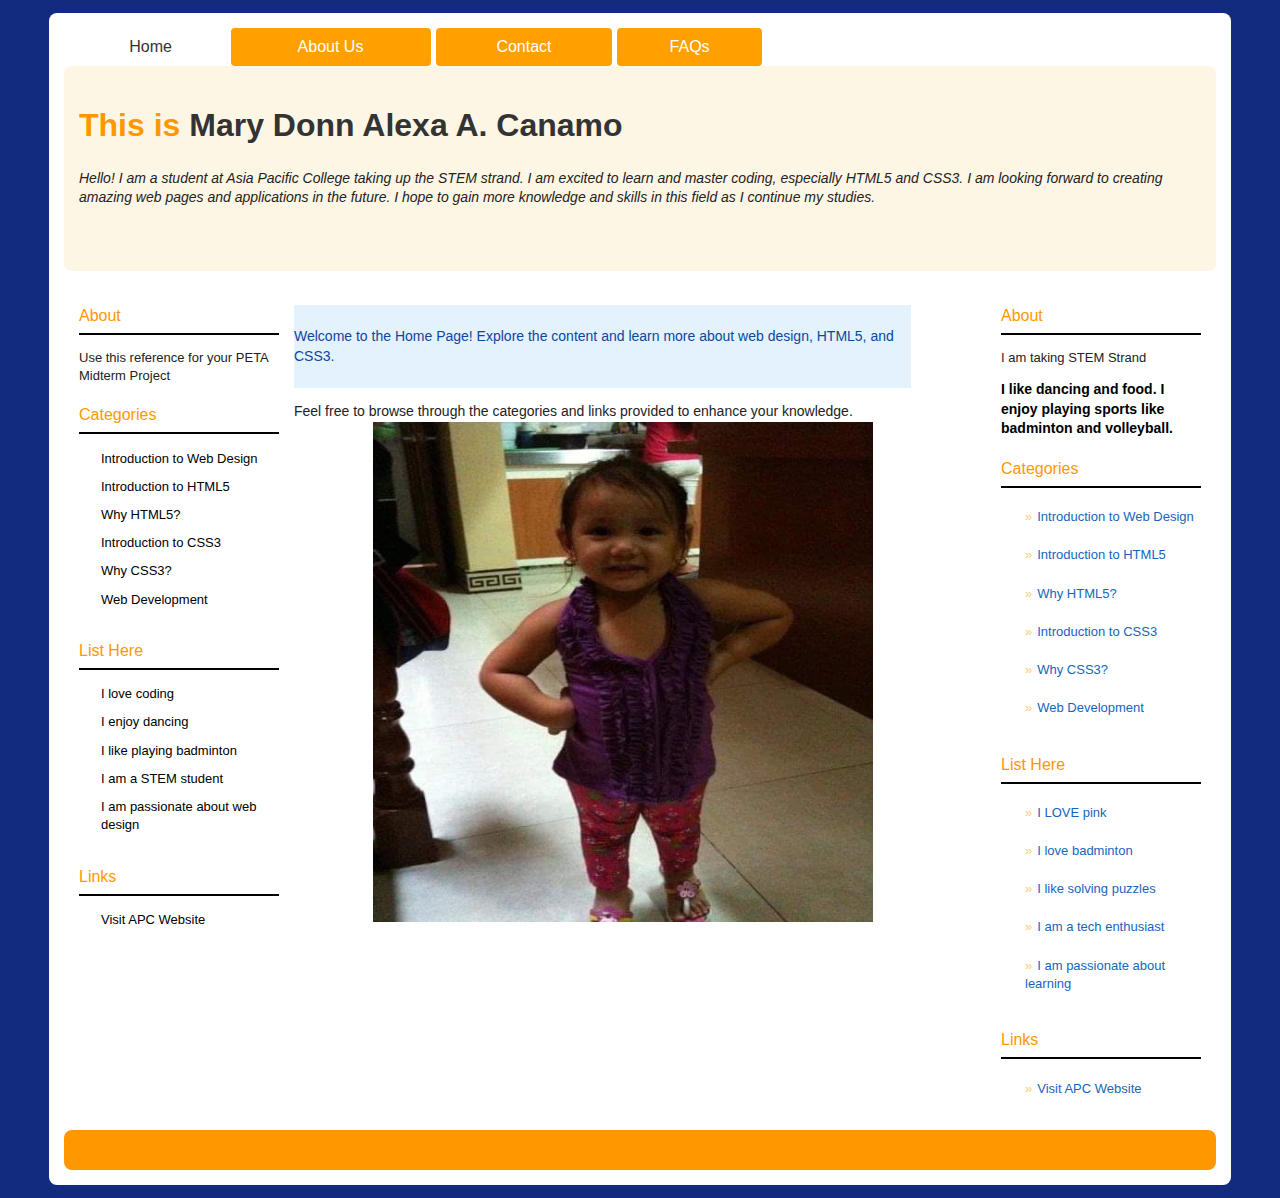
<file: index.html>
<!DOCTYPE html>
<html lang="en">
<head>
    <meta charset="UTF-8">
    <meta http-equiv="X-UA-Compatible" content="IE=edge">
    <meta name="viewport" content="width=device-width, initial-scale=1.0">
    <title>Home</title>
    <link rel="stylesheet" href="style.css"></link>
</head>
<body>
<!--start wrapper ADDED-->

<div id="wrapper">
<!--start body-->

<div id="body">
<!--start header/banner-->
<!--Menu-->
<!--End of Menu-->
<ul id="topnav">
    <li><a class="active">Home</a></li>
    <li><a href="about.html">About Us</a></li>
    <li><a href="contact.html">Contact</a></li>
    <li><a href="faqs.html">FAQs</a></li>
</ul>
<div id="banner">
    <h1>This is <em>Mary Donn Alexa A. Canamo</em></h1>
    <p><em>  Hello! I am a student at Asia Pacific College taking up the STEM strand. I am excited to learn and master coding, especially HTML5 and CSS3. I am looking forward to creating amazing web pages and applications in the future. I hope to gain more knowledge and skills in this field as I continue my studies.
    </em></p>
 
</div>
<!--end of header/banner-->
    <!--Start of Sidebar-->
    <div id="sidebar">
        <h2>About</h2>
        <p>I am taking STEM Strand</p>
        <h1>I like dancing and food. I enjoy playing sports like badminton and volleyball.</h1>
        <h2>Categories</h2>
        <ul>
            <li><a href="Paste the link here">Introduction to Web Design</a></li>
            <li><a href="#">Introduction to HTML5</a></li>
            <li><a href="#">Why HTML5?</a></li>
            <li><a href="#">Introduction to CSS3</a></li>
            <li><a href="#">Why CSS3?</a></li>
            <li><a href="#">Web Development</a></li>
        </ul>
        <h2>List Here</h2>
        <ul>
            <li><a href="#">I LOVE pink</a></li>
            <li><a href="#">I love badminton</a></li>
            <li><a href="#">I like solving puzzles</a></li>
            <li><a href="#">I am a tech enthusiast</a></li>
            <li><a href="#">I am passionate about learning</a></li>
        </ul>
        <h2>Links</h2>
        <ul>
            <li><a href="#">Visit APC Website</a></li>
        </ul>
    </div>
    <div id="sidebar-left">
        <h2>About</h2>
        <p>Use this reference for your PETA Midterm Project</p>
        <h2>Categories</h2>
        <ul>
            <li><a href="#">Introduction to Web Design</a></li>
            <li><a href="#">Introduction to HTML5</a></li>
            <li><a href="#">Why HTML5?</a></li>
            <li><a href="#">Introduction to CSS3</a></li>
            <li><a href="#">Why CSS3?</a></li>
            <li><a href="#">Web Development</a></li>
        </ul>
        <h2>List Here</h2>
        <ul>
            <li><a href="#">I love coding</a></li>
            <li><a href="#">I enjoy dancing</a></li>
            <li><a href="#">I like playing badminton</a></li>
            <li><a href="#">I am a STEM student</a></li>
            <li><a href="#">I am passionate about web design</a></li>
        </ul>
        <h2>Links</h2>
        <ul>
            <li><a href="#">Visit APC Website</a></li>
        </ul>
    </div>
    
    <!--end of Sidebar-->
    <!--Start of Container-->
    <div id="container">
        <!--start of content-->
        <div id="content">
            <!--start of item-->
            <div class="item">
                <h1></h1>
                <p></p>              
                <blockquote><p>Welcome to the Home Page! Explore the content and learn more about web design, HTML5, and CSS3.</p></blockquote>
            </div>
            <!--Another list of Item-->
            <div class="item">
                Feel free to browse through the categories and links provided to enhance your knowledge.
            </div>
            <div class="item">
                <div style="text-align: center;">
                    <img src="home.JPG" alt="Image" width="500" height="500">
                </div>
            </div>
            <!--End of List of Item-->
            <!--end of item-->
        </div>
        <!--end of content-->
    </div>
    <!--End of Container-->
</div>
<!--End of Body-->
<!--Start of Footer-->
<div id="footer">
    <p></p>
</div>
<!--End of Footer-->
</div>
<!--End of Wrapper-->
</body>
</html>
</file>
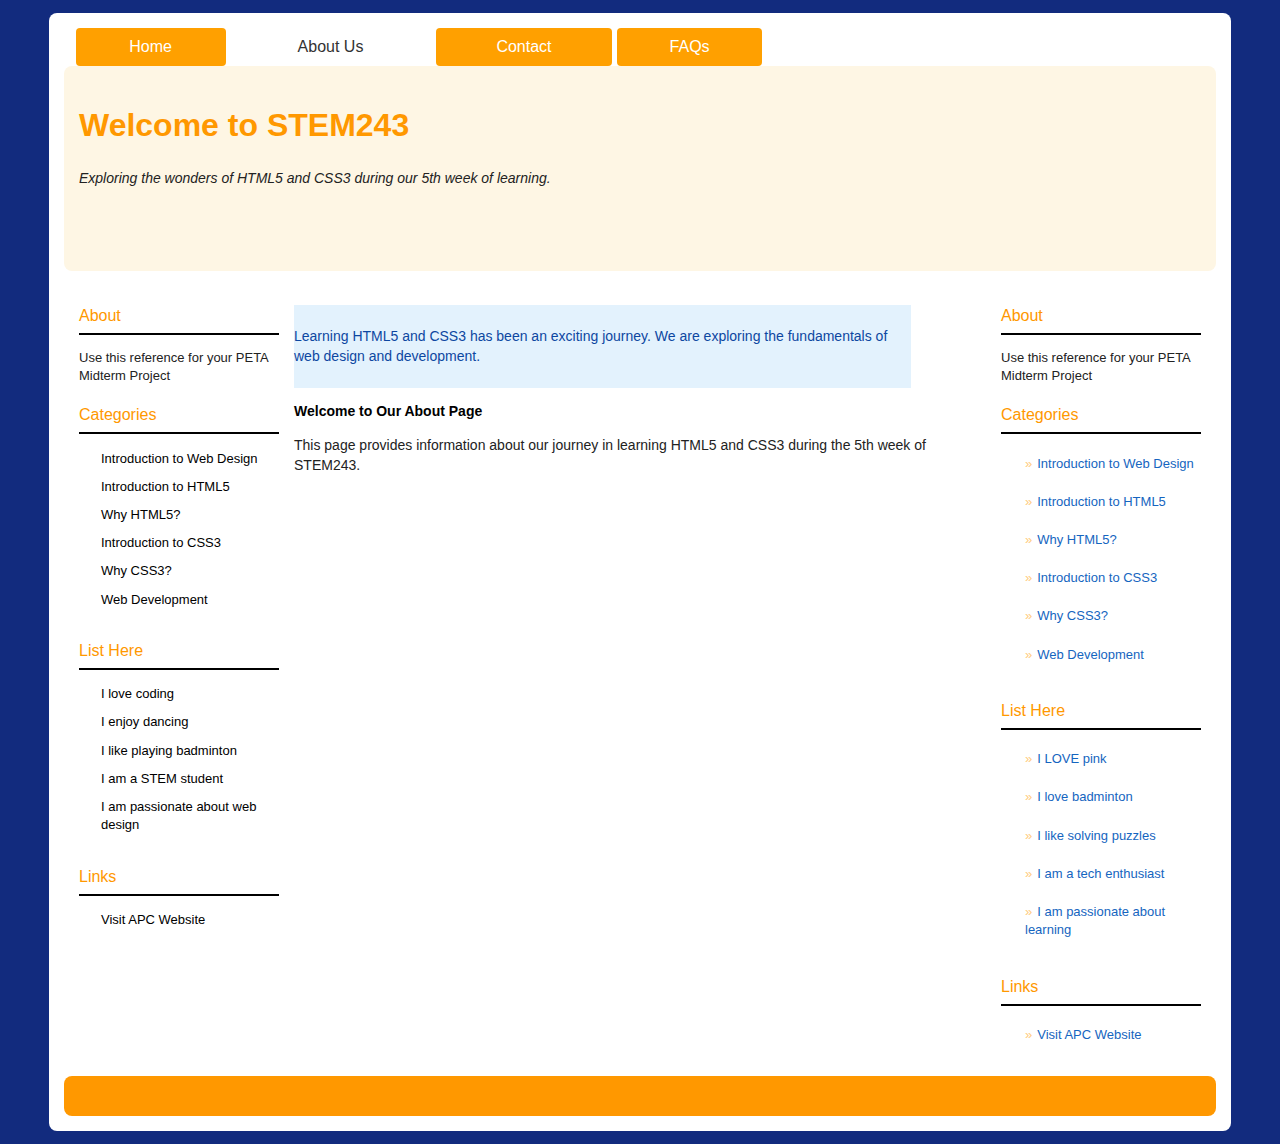
<file: about.html>
<!DOCTYPE html>
<html lang="en">
<head>
    <meta charset="UTF-8">
    <meta http-equiv="X-UA-Compatible" content="IE=edge">
    <meta name="viewport" content="width=device-width, initial-scale=1.0">
    <title>About</title>
    <link rel="stylesheet" href="style.css"></link>
</head>
<body>
<!--start wrapper ADDED-->

<div id="wrapper">
<!--start body-->

<div id="body">
<!--start header/banner-->
<!--Menu-->
<!--End of Menu-->
<ul id="topnav">
    <li><a href="index.html">Home</a></li>
    <li><a href="#" class="active">About Us</a></li>
    <li><a href="contact.html">Contact</a></li>
    <li><a href="faqs.html">FAQs</a></li>
</ul>
<div id="banner">
    <h1>Welcome to STEM243</h1>
    <p><em>Exploring the wonders of HTML5 and CSS3 during our 5th week of learning.</em></p>
 
</div>
<!--end of header/banner-->
    <!--Start of Sidebar-->
    <div id="sidebar">
        <h2>About</h2>
        <p>Use this reference for your PETA Midterm Project</p>
        <h2>Categories</h2>
        <ul>
            <li><a href="Paste the link here">Introduction to Web Design</a></li>
            <li><a href="#">Introduction to HTML5</a></li>
            <li><a href="#">Why HTML5?</a></li>
            <li><a href="#">Introduction to CSS3</a></li>
            <li><a href="#">Why CSS3?</a></li>
            <li><a href="#">Web Development</a></li>
        </ul>
        <h2>List Here</h2>
        <ul>
            <li><a href="#">I LOVE pink</a></li>
            <li><a href="#">I love badminton</a></li>
            <li><a href="#">I like solving puzzles</a></li>
            <li><a href="#">I am a tech enthusiast</a></li>
            <li><a href="#">I am passionate about learning</a></li>
        </ul>
        <h2>Links</h2>
        <ul>
            <li><a href="#">Visit APC Website</a></li>
        </ul>
    </div>
    <div id="sidebar-left">
        <h2>About</h2>
        <p>Use this reference for your PETA Midterm Project</p>
        <h2>Categories</h2>
        <ul>
            <li><a href="#">Introduction to Web Design</a></li>
            <li><a href="#">Introduction to HTML5</a></li>
            <li><a href="#">Why HTML5?</a></li>
            <li><a href="#">Introduction to CSS3</a></li>
            <li><a href="#">Why CSS3?</a></li>
            <li><a href="#">Web Development</a></li>
        </ul>
        <h2>List Here</h2>
        <ul>
            <li><a href="#">I love coding</a></li>
            <li><a href="#">I enjoy dancing</a></li>
            <li><a href="#">I like playing badminton</a></li>
            <li><a href="#">I am a STEM student</a></li>
            <li><a href="#">I am passionate about web design</a></li>
        </ul>
        <h2>Links</h2>
        <ul>
            <li><a href="#">Visit APC Website</a></li>
        </ul>
    </div>
    
    <!--end of Sidebar-->
    <!--Start of Container-->
    <div id="container">
        <!--start of content-->
        <div id="content">
            <!--start of item-->
            <div class="item">
                <h1></h1>
                <p></p>              
                <blockquote><p>Learning HTML5 and CSS3 has been an exciting journey. We are exploring the fundamentals of web design and development.</p></blockquote>
            </div>
            <!--Another list of Item-->
            <div class="item">
                <h2>Welcome to Our About Page</h2>
                <p>This page provides information about our journey in learning HTML5 and CSS3 during the 5th week of STEM243.</p>
            </div>
            <!--End of List of Item-->
            <!--end of item-->
        </div>
        <!--end of content-->
    </div>
    <!--End of Container-->
</div>
<!--End of Body-->
<!--Start of Footer-->
<div id="footer">
    <p></p>
</div>
<!--End of Footer-->
</div>
<!--End of Wrapper-->
</body>
</html>
</file>
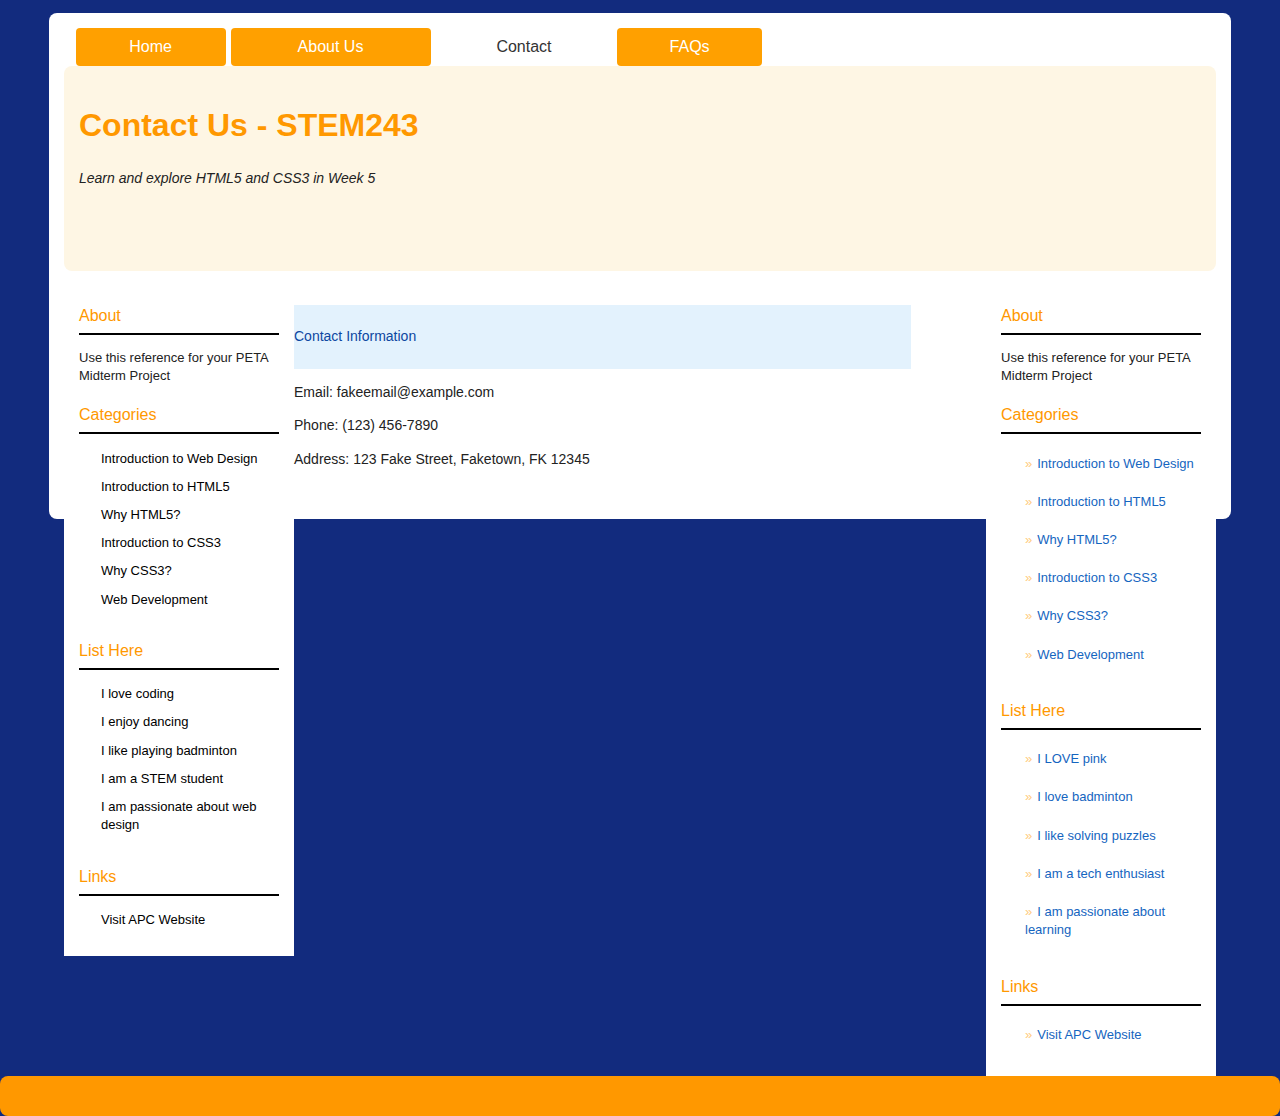
<file: contact.html>
<!DOCTYPE html>
<html lang="en">
<head>
    <meta charset="UTF-8">
    <meta http-equiv="X-UA-Compatible" content="IE=edge">
    <meta name="viewport" content="width=device-width, initial-scale=1.0">
    <title>Contact</title>
    <link rel="stylesheet" href="style.css"></link>
</head>
<body>
<!--start wrapper ADDED-->

<div id="wrapper">
<!--start body-->

<div id="body">
<!--start header/banner-->
<!--Menu-->
<!--End of Menu-->
<ul id="topnav">
    <li><a href="index.html">Home</a></li>
    <li><a href="about.html">About Us</a></li>
    <li><a class="active">Contact</a></li>
    <li><a href="faqs.html">FAQs</a></li>
</ul>
<div id="banner">
    <h1>Contact Us - STEM243</h1>
    <p><em>Learn and explore HTML5 and CSS3 in Week 5</em></p>
</div>
<!--end of header/banner-->
    <!--Start of Sidebar-->
    <div id="sidebar">
        <h2>About</h2>
        <p>Use this reference for your PETA Midterm Project</p>
        <h2>Categories</h2>
        <ul>
            <li><a href="Paste the link here">Introduction to Web Design</a></li>
            <li><a href="#">Introduction to HTML5</a></li>
            <li><a href="#">Why HTML5?</a></li>
            <li><a href="#">Introduction to CSS3</a></li>
            <li><a href="#">Why CSS3?</a></li>
            <li><a href="#">Web Development</a></li>
        </ul>
        <h2>List Here</h2>
        <ul>
            <li><a href="#">I LOVE pink</a></li>
            <li><a href="#">I love badminton</a></li>
            <li><a href="#">I like solving puzzles</a></li>
            <li><a href="#">I am a tech enthusiast</a></li>
            <li><a href="#">I am passionate about learning</a></li>
        </ul>
        <h2>Links</h2>
        <ul>
            <li><a href="#">Visit APC Website</a></li>
        </ul>
    </div>
    <div id="sidebar-left">
        <h2>About</h2>
        <p>Use this reference for your PETA Midterm Project</p>
        <h2>Categories</h2>
        <ul>
            <li><a href="#">Introduction to Web Design</a></li>
            <li><a href="#">Introduction to HTML5</a></li>
            <li><a href="#">Why HTML5?</a></li>
            <li><a href="#">Introduction to CSS3</a></li>
            <li><a href="#">Why CSS3?</a></li>
            <li><a href="#">Web Development</a></li>
        </ul>
        <h2>List Here</h2>
        <ul>
            <li><a href="#">I love coding</a></li>
            <li><a href="#">I enjoy dancing</a></li>
            <li><a href="#">I like playing badminton</a></li>
            <li><a href="#">I am a STEM student</a></li>
            <li><a href="#">I am passionate about web design</a></li>
        </ul>
        <h2>Links</h2>
        <ul>
            <li><a href="#">Visit APC Website</a></li>
        </ul>
    </div>
    
    <!--end of Sidebar-->
    <!--Start of Container-->
    <div id="container">
        <!--start of content-->
        <div id="content">
            <!--start of item-->
            <div class="item">
                <h1></h1>
                <p></p>              
                <blockquote><p>Contact Information</p></blockquote>
            </div>
            <!--Another list of Item-->
            <div class="item">
                <p>Email: fakeemail@example.com</p>
                <p>Phone: (123) 456-7890</p>
                <p>Address: 123 Fake Street, Faketown, FK 12345</p>
            </div>
            </div>
            <!--End of List of Item-->
            <!--end of item-->
        </div>
        <!--end of content-->
    </div>
    <!--End of Container-->
</div>
<!--End of Body-->
<!--Start of Footer-->
<div id="footer">
    <p></p>
</div>
<!--End of Footer-->
</div>
<!--End of Wrapper-->
</body>
</html>
</file>
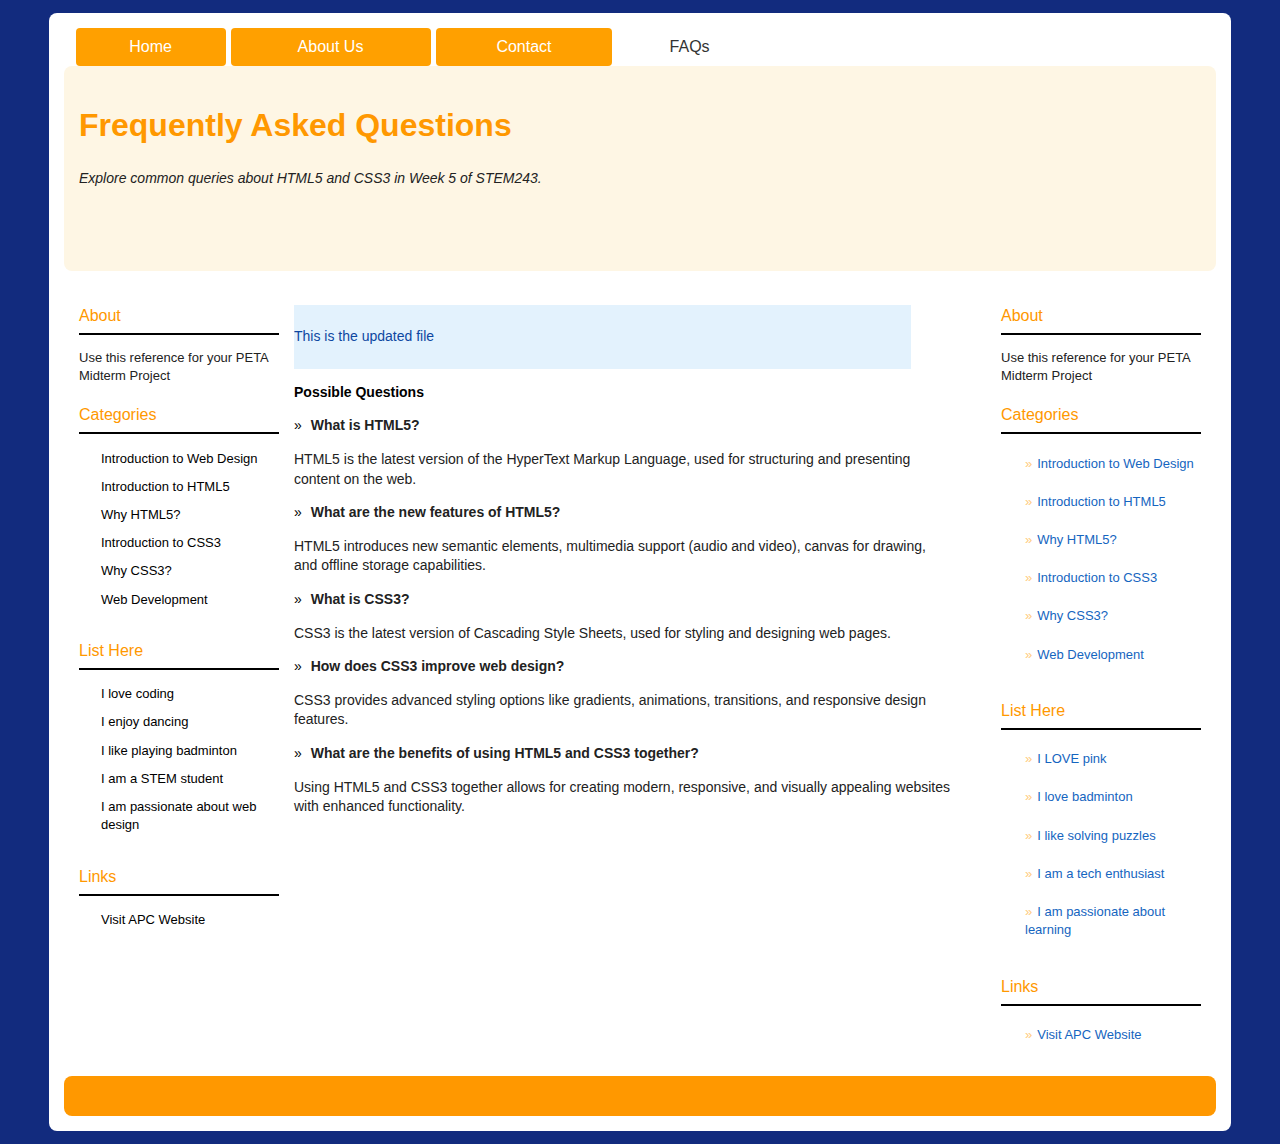
<file: faqs.html>
<!DOCTYPE html>
<html lang="en">
<head>
    <meta charset="UTF-8">
    <meta http-equiv="X-UA-Compatible" content="IE=edge">
    <meta name="viewport" content="width=device-width, initial-scale=1.0">
    <title>Faqs</title>
    <link rel="stylesheet" href="style.css"></link>
</head>
<body>
<!--start wrapper ADDED-->

<div id="wrapper">
<!--start body-->

<div id="body">
<!--start header/banner-->
<!--Menu-->
<!--End of Menu-->
<ul id="topnav">
    <li><a href="index.html">Home</a></li>
    <li><a href="about.html">About Us</a></li>
    <li><a href="contact.html">Contact</a></li>
    <li><a class="active">FAQs</a></li>
</ul>
<div id="banner">
    <h1>Frequently Asked Questions</h1>
    <p><em>Explore common queries about HTML5 and CSS3 in Week 5 of STEM243.</em></p>
 
</div>
<!--end of header/banner-->
    <!--Start of Sidebar-->
    <div id="sidebar">
        <h2>About</h2>
        <p>Use this reference for your PETA Midterm Project</p>
        <h2>Categories</h2>
        <ul>
            <li><a href="Paste the link here">Introduction to Web Design</a></li>
            <li><a href="#">Introduction to HTML5</a></li>
            <li><a href="#">Why HTML5?</a></li>
            <li><a href="#">Introduction to CSS3</a></li>
            <li><a href="#">Why CSS3?</a></li>
            <li><a href="#">Web Development</a></li>
        </ul>
        <h2>List Here</h2>
        <ul>
            <li><a href="#">I LOVE pink</a></li>
            <li><a href="#">I love badminton</a></li>
            <li><a href="#">I like solving puzzles</a></li>
            <li><a href="#">I am a tech enthusiast</a></li>
            <li><a href="#">I am passionate about learning</a></li>
        </ul>
        <h2>Links</h2>
        <ul>
            <li><a href="#">Visit APC Website</a></li>
        </ul>
    </div>
    <div id="sidebar-left">
        <h2>About</h2>
        <p>Use this reference for your PETA Midterm Project</p>
        <h2>Categories</h2>
        <ul>
            <li><a href="#">Introduction to Web Design</a></li>
            <li><a href="#">Introduction to HTML5</a></li>
            <li><a href="#">Why HTML5?</a></li>
            <li><a href="#">Introduction to CSS3</a></li>
            <li><a href="#">Why CSS3?</a></li>
            <li><a href="#">Web Development</a></li>
        </ul>
        <h2>List Here</h2>
        <ul>
            <li><a href="#">I love coding</a></li>
            <li><a href="#">I enjoy dancing</a></li>
            <li><a href="#">I like playing badminton</a></li>
            <li><a href="#">I am a STEM student</a></li>
            <li><a href="#">I am passionate about web design</a></li>
        </ul>
        <h2>Links</h2>
        <ul>
            <li><a href="#">Visit APC Website</a></li>
        </ul>
    </div>
    
    <!--end of Sidebar-->
    <!--Start of Container-->
    <div id="container">
        <!--start of content-->
        <div id="content">
            <!--start of item-->
            <div class="item">
                <h1></h1>
                <p></p>              
                <blockquote><p>This is the updated file</p></blockquote>
            </div>
            <!--Another list of Item-->
            <div class="item">
                <h2>Possible Questions</h2>
                <ul>
                    <li>
                        <strong>What is HTML5?</strong>
                        <p>HTML5 is the latest version of the HyperText Markup Language, used for structuring and presenting content on the web.</p>
                    </li>
                    <li>
                        <strong>What are the new features of HTML5?</strong>
                        <p>HTML5 introduces new semantic elements, multimedia support (audio and video), canvas for drawing, and offline storage capabilities.</p>
                    </li>
                    <li>
                        <strong>What is CSS3?</strong>
                        <p>CSS3 is the latest version of Cascading Style Sheets, used for styling and designing web pages.</p>
                    </li>
                    <li>
                        <strong>How does CSS3 improve web design?</strong>
                        <p>CSS3 provides advanced styling options like gradients, animations, transitions, and responsive design features.</p>
                    </li>
                    <li>
                        <strong>What are the benefits of using HTML5 and CSS3 together?</strong>
                        <p>Using HTML5 and CSS3 together allows for creating modern, responsive, and visually appealing websites with enhanced functionality.</p>
                    </li>
                </ul>
            </div>
            <!--End of List of Item-->
            <!--end of item-->
        </div>
        <!--end of content-->
    </div>
    <!--End of Container-->
</div>
<!--End of Body-->
<!--Start of Footer-->
<div id="footer">
    <p></p>
</div>
<!--End of Footer-->
</div>
<!--End of Wrapper-->
</body>
</html>
</file>
<file: style.css>
body {
                background-color: #122b7e; /* deep blue */
                color: #222;
                margin: 0;
                font-family: 'Lucida Sans', 'Lucida Grande', Verdana, sans-serif;
                font-size: 14px;
                line-height: 1.4;
            }

            h1, h2, h3 {
                color: #000000; /* orangey yellow */
                font-size: 14px;
            }

            a {
                background-color: inherit;
                color: #000000; /* soft orange */
                text-decoration: none;
            }

            a:hover {
                color: #ffcc80;
            }

            blockquote {
                background-color: #e3f2fd; /* light blue */
                color: #0d47a1; /* strong blue */
                font-family: Verdana, Geneva, Tahoma, sans-serif;
                border-left: 10px solid #64b5f6; /* accent blue */
                padding: 8px 15px;
                        
            }
            /*-----------------------------------------------------------*/
            #wrapper { /*ID Selector*/
                background: #fff;
                padding: 15px;
                margin: 1% auto;
                width: 90%;
                border-radius: 8px;
            }
            
            #banner {
                padding: 15px;
                height: 175px;
                background-color: #fef6e4; /* soft warm white */
                border-radius: 8px;
                color: #222;
            }

            #banner h1 {
                font-size: 32px;
                color: #ff9800; /* bold orange */
            }

            #banner h1 em { /*#Banner is applied as div ID*/
                font-style: normal;
                text-decoration: none;
                color: #333;
            }

            ul#topnav { /*#topnav is applied as ul (literal HTML element) */
                 list-style-type: none;
                margin: 0 0 0 1%;
                display: table;
                padding: 0;
                width: 60%;
            }

            ul#topnav li {
                display: table-cell;
            }

            /* The CSS rule ul#topnav li { display: table-cell; } targets li elements (list items) within an unordered list (ul) that has the ID topnav. It applies the display: table-cell; style to those li elements.

            Here's an explanation of the rule and its properties:

            ul#topnav: This part of the selector targets an unordered list (ul) element with the ID topnav.
            li: This part of the selector targets list items (li) that are direct children of the targeted unordered list (ul#topnav).
            display: table-cell;: This property changes the display style of the targeted list items (li) to act as table cells.
            By setting the display style to table-cell, the list items (li) will behave similarly to cells in a table (<td> elements). This can have several effects on the layout and presentation of the list items. */

            ul#topnav li a {
                background-color: #ffa000; /* vibrant orange */
                color: #fff;
                border: none;
                display: block;
                margin-right: 5px;
                padding: 8px 12px;
                text-align: center;
                font-size: 16px;
                border-radius: 4px;
            }

            ul#topnav li a.active,
            ul#topnav li a.active:hover {
                background: #fff;
                color: #333;
            }

            ul#topnav li a:hover {
                background: #ffd54f; /* lighter orange */
                color: #111;
            }

            
            #sidebar, #sidebar-left {
                background: #fff;
                float: right;
                width: 200px;
                padding: 15px;
                font-size: 13px;
            }

            #sidebar-left {
                float: left;
            }

            #sidebar h2, #sidebar-left h2 {
                color: #ff9800;
                font: normal 16px Arial, sans-serif;
                border-bottom: 2px solid #000000;
                padding: 8px 0;
            }

            #sidebar ul, #sidebar-left ul {
                list-style: none;
                padding: 2px;
                margin: 0;
            }

            #sidebar ul li, #sidebar-left ul li {
                padding: 0 0 10px 20px;
            }

            #sidebar ul li a {
                background-color: inherit;
                color: #1565c0; /* strong blue */
                text-decoration: none;
                padding: 5px 2px;
                display: block;
            }

           
            /* The CSS selector #sidebar ul li a targets anchor (a) elements within a list item (li) inside an unordered list (ul) that is a child of an element with the ID #sidebar.

            Here is a breakdown of the selector:

            #sidebar: This targets an element with the ID sidebar.
            ul: This targets unordered lists (ul) that are descendants of the element with the ID sidebar.
            li: This targets list items (li) that are descendants of the targeted unordered lists (ul).
            a: This targets anchor (a) elements that are descendants of the targeted list items (li).
            In combination, the selector #sidebar ul li a targets all anchor (a) elements nested within list items (li) of unordered lists (ul) that are descendants of an element with the ID #sidebar. 
            This allows you to apply specific styles to links within a particular structure in your HTML document.

            The advantage of using a selector like this is that it allows for precise targeting within a specific part of your webpage, making it easier to style only the elements you intend without affecting other elements elsewhere on the page. */
            #sidebar ul li a:hover {
                background-color: #ffb74d; /* orangey */
                color: #fff;
            }

            #sidebar ul li a::before {
                content: "\00BB";
                color: #ffcc80;
                padding-right: 5px;
            }
            /* The CSS selector #content ul li::before targets the ::before pseudo-element of list items (li) inside an unordered list (ul) that is a child of an element with the ID content.

            Here's a breakdown of the selector:
            
            #content: This targets an element with the ID content.
            ul: This targets unordered lists (ul) that are descendants of the element with the ID content.
            li: This targets list items (li) that are descendants of the targeted unordered lists (ul).
            ::before: This targets the ::before pseudo-element of the list items (li) within the targeted unordered lists (ul).
            The ::before pseudo-element represents a virtual element that is inserted before the content of the selected element (li in this case). 
            This can be useful for adding decorative content such as icons, bullets, or any other styling elements before the content of each list item.

            Using a selector like this allows you to apply specific styles to the ::before pseudo-element of list items in a precise part of your HTML document. This can be helpful for achieving a consistent design or aesthetic in your lists. */

            #content {
                text-align: left;
                padding: 20px;
                margin-right: 245px;
            }
            
            #content h1 {
                font: normal 18px Arial, sans-serif;
                color: #000000;
            }
            
            #content ul {
                list-style: none;
            }
            
            #content ul li::before {
                content: "\00BB";
                color: #000000;
                padding-right: 5px;
            }
            
            #footer {
                padding: 10px;
                height: 20px;
                color: #fff;
                font-size: 12px;
                background: #ff9800; /* orange */
                clear: both;
                border-radius: 8px;
                text-align: center;
            }
</file>
